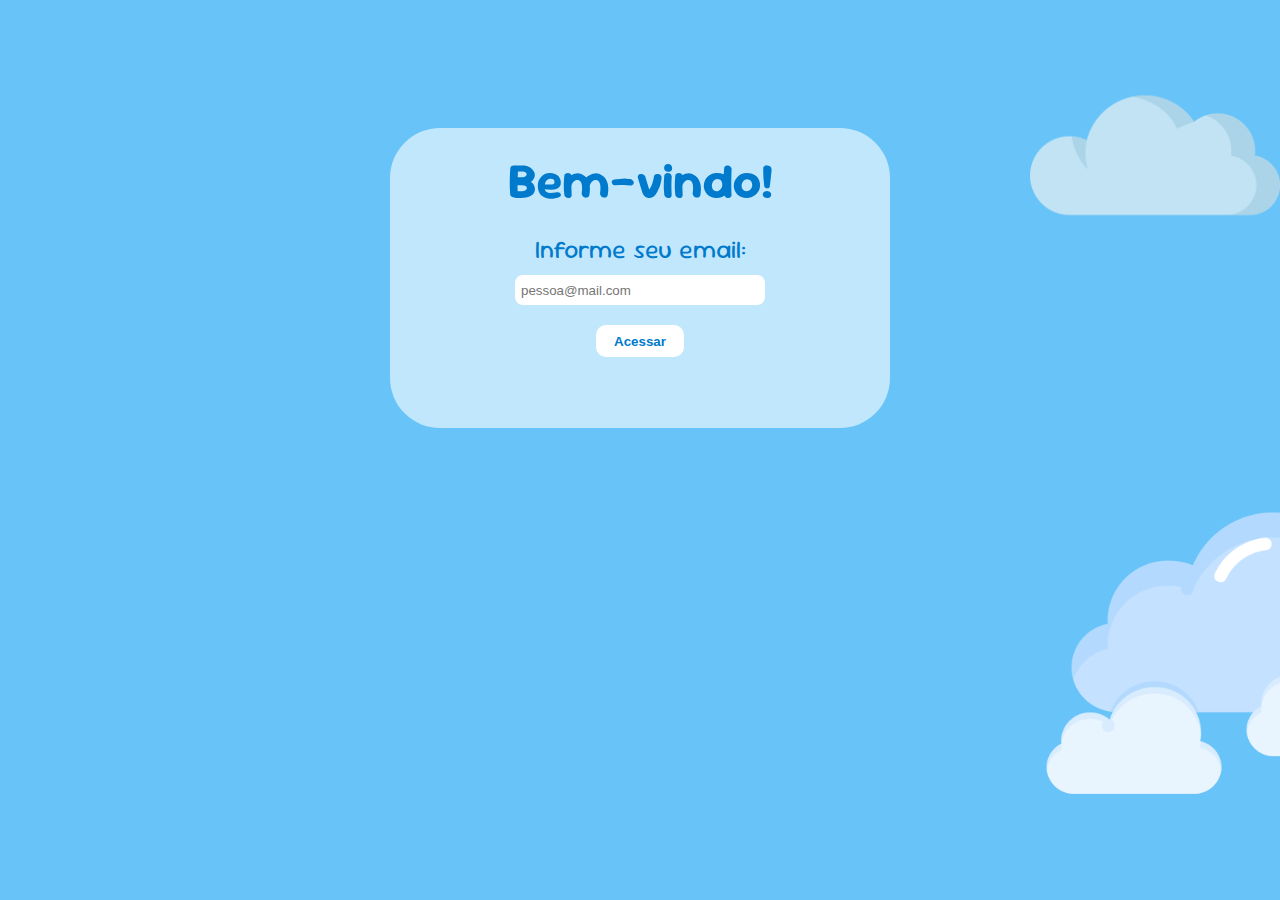
<file: index.html>
<!DOCTYPE html>
<html lang="pt-BR">
<head>
    <meta charset="UTF-8">
    <meta name="viewport" content="width=device-width, initial-scale=1.0">
    <title>TaskBoard</title>
    <link rel="stylesheet" href="/CSS/style.css">
    <link rel="stylesheet" href="./CSS/global.css">
</head>
<body>

    <div class="container-form">
        <form class="login" id="login">
            <h1 id="teste">Bem-vindo!</h1>
            <label for="email">Informe seu email:</label>
            <input type="text" name="email" id="email" placeholder="pessoa@mail.com" required>
            <button id="botao-enviar" type="submit">Acessar</button>
        </form>
        <div id="msg-login"></div>
    </div>
     <!-- Imagens de nuvens-->
     <img class="nuvem1" src="/resources/nuvem.png" alt="nuvens">
     <img class="nuvem2" src="/resources/nuvem3.png" alt="nuvens">
     <img class="nuvem3" src="/resources/nuvem3.png" alt="nuvens">

     <script type="module" src="./JS/telas/script.js"></script>
</body>
</html>
</file>
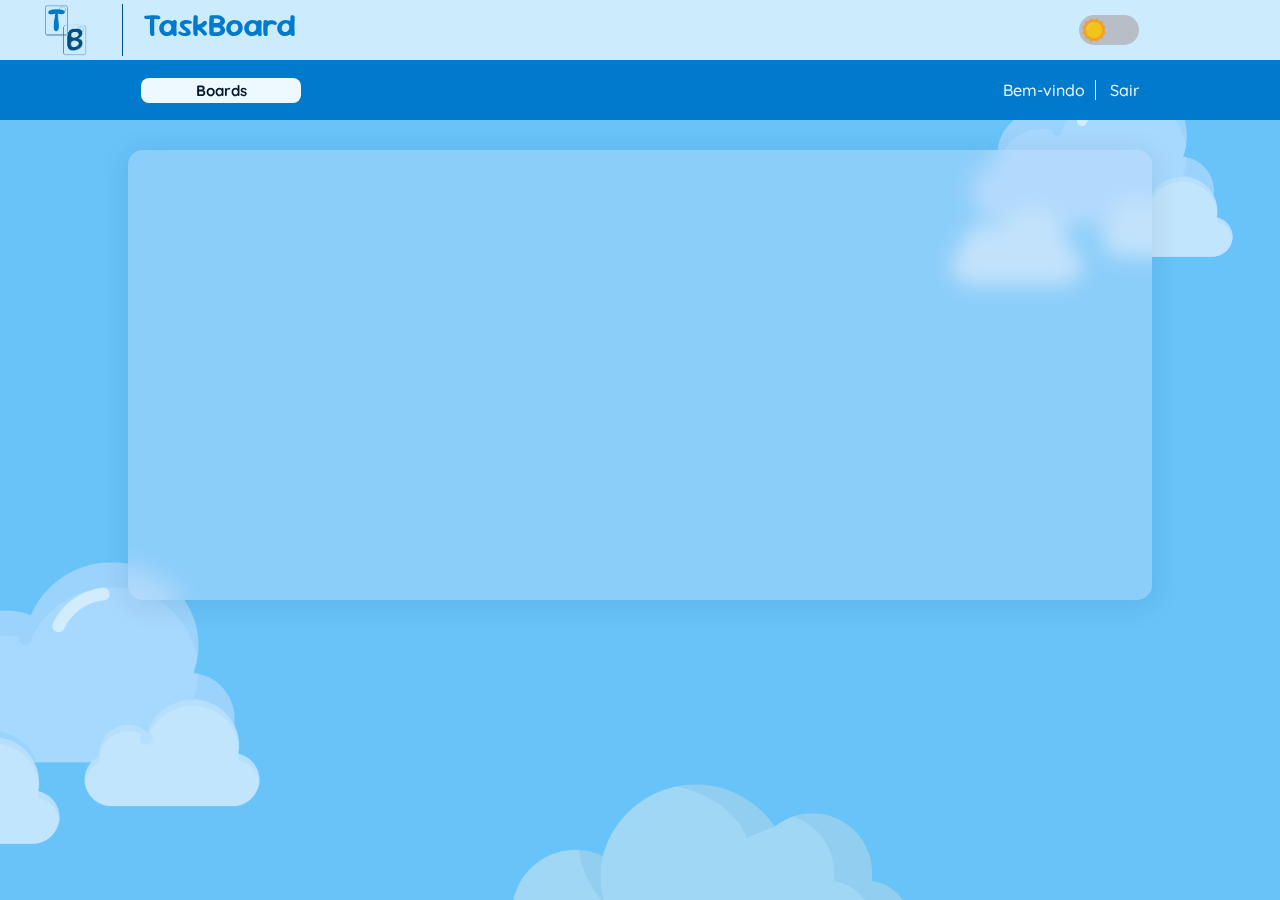
<file: Telas/Boards.html>
<!DOCTYPE html>
<html lang="pt-BR">
<head>
    <meta charset="UTF-8">
    <meta name="viewport" content="width=device-width, initial-scale=1.0">
    <title>Boards</title>
    <link rel="stylesheet" href="../CSS/Boards.css">
    <link rel="stylesheet" href="../CSS/global.css">
</head>
<body>

    <div class="cabecalho">

        <div class="info-logo">
            <img src="../resources/LOGO.png" alt="Logo">
            <h1 id="titulo-logo" class="titulo-logo">TaskBoard</h1>
        </div>

        <div class="modo-dark-light">
            <div class="trilho" id="trilho">
                <div class="indicador"></div>
            </div>
        </div>
    </div>

    <nav class="navBar">

        <div class="dropdown">
            <button type="button" class="botao-dropdown" id="btndrop">Boards</button>
            <ul class="content-dropdown" id="mydropdown">
                
            </ul>
        </div>

        <div class="info-user-logout">
            <div class="greeting">
                <span id="greetingmsg"></span>
                <button id="logOut" class="botao-logOut">Sair</button>
            </div>

        </div>

    </nav>

    <div class="content-boards" id="board-content">
        
    </div>

    <!--Imagens nuvens-->
    <img src="../resources/nuvem3.png" alt="nuvem" class="nuvem1">
    <img src="../resources/nuvem3.png" alt="nuvem" class="nuvem2">
    <img src="../resources/nuvem.png" alt="nuvem" class="nuvem3">

    <script type="module" src="../JS/telas/Boards.js" defer></script>

</body>
</html>
</file>
<file: CSS/style.css>
.container-form{
  display: flex;
  align-items: center;
  align-self: center;
  flex-direction: column;
  margin-left: auto;
  margin-right: auto;
  font-size: 25px;
  font-family: "Sour Gummy";
  color: #007acc;
  margin-top: 10%;
  background-color: rgba(255, 255, 255, 0.596);
  width: 500px;
  height: 300px;
  border-radius: 50px;
}

.login{
  display: flex;
  flex-direction: column;
  align-items: center;
}

label{
  margin-top: 20px;
}
h1{
  margin-top: 20px;
}

#botao-enviar{
  margin-top: 20px;
  border: none;
  border-radius: 10px;
  width: 88px;
  height: 32px;
  padding: 3px;
  background-color: white;
  color: #007acc;
  font-weight: bolder;
  cursor: pointer;
}

#botao-enviar:hover{
  background-color: rgb(171, 183, 196);
  color: white;
}

#email{
  margin-top: 10px;
  border-radius: 8px;
  width: 250px;
  height: 30px;
  padding: 6px; 
  border: none;
  background-color: white;
}

#msg-login{
  margin-top: 15px;
  color: red;
  font-weight: 600;
  font-family: "Quicksand";
  font-size: 16px;
}

.nuvem1{
  position: fixed;
  top: 30px;
  right: 0;
  width: 250px;
  animation: anima 10s alternate-reverse infinite;
  opacity: 80%;
}

@keyframes anima{
  from {right: 0}
  to {righ: 10%}
}


.nuvem2{
  position:fixed;
  z-index: -1;
  top: 50%;
  right: -12%;
  width: 400px;
  animation: animation2 6s alternate-reverse infinite;
}
 @keyframes animation2 {
  from{right: 0;}
  to{right: 8%;}
 }

 .nuvem3{
  position: fixed;
  top: 20%;
  opacity: 50%;
  left: -50%;
  animation: animation3 2s alternate-reverse infinite;
  animation-delay: 1000ms;
 }
 
 @keyframes animation3{
  from{left: 0;}
  to{left: 10px;}
 }
</file>
<file: CSS/global.css>
@import url('https://fonts.googleapis.com/css2?family=Sour+Gummy:ital,wght@0,100..900;1,100..900&display=swap');
@import url('https://fonts.googleapis.com/css2?family=Quicksand:wght@300..700&display=swap');

* {
    margin: 0;
    padding: 0;
    box-sizing: border-box;
    text-decoration: none;
  }

body{
    background-color: rgb(103, 195, 248);
    transition: .5s;
}
</file>
<file: CSS/Boards.css>
.cabecalho{
    width: 100%;
    height: 60px;
    background-color: rgba(255, 255, 255, 0.664);
    border: none;
    display: flex;
    align-items: center;
    justify-self: center;
    justify-content: space-between;
    transition: .5s;
}

.info-logo{
    display: flex;
}

.titulo-logo{
    color: #007acc;
    font-family: "Sour Gummy";
    font-weight: 600;
    margin-left: 30px;
    border-left: 1px solid #004e83;
    padding-left: 20px;
    transition: .5s;
}

.info-logo img{
    margin-left: 40px;
    width: 52px;
}

.modo-dark-light{
    display: flex;
    margin-right: 141px;
}

.trilho{
    width: 60px;
    height: 30px;
    background-color: #b7bec7;
    border-radius: 150px;
    position: relative;
    cursor: pointer;
    transition: .5s;
}

.trilho .indicador{
    width: 30px;
    height: 30px;
    border-radius: 50%;
    background-image: url('../resources/sol.png');
    background-repeat: no-repeat;
    background-size: cover;
    transform: scale(.88);
    position: absolute;
    left: 0;
    transition: .5s;
}

.navBar{
    width: 100%;
    height: 60px;
    background-color: #007acc;
    display: flex;
    align-items: center;
    justify-content: space-between;
}

.dropdown{
    display: flex;
    flex-direction: column;
    margin-left: 141px;
}

.botao-dropdown{
    display: flex;
    align-items: center;
    justify-content: center;
    background-color: #edf8ff;
    width: 160px;
    height: 25px;
    border-radius: 8px;
    border: none;
    padding: 10px;
    cursor: pointer;
    font-family: "Quicksand";
    font-weight: bold;
    color: #001a2c;
    font-size: 15px;
}

.botao-dropdown:hover{
    background-color: #d6dde6;
}

.content-dropdown{
    display: none;
    flex-direction: column;
    overflow: scroll;
    height: 120px;
    width: 310px;
    background-color: #b7bec78a;
    border-radius: 6px;
    font-family: "Quicksand";
    color: #001a2c;
    font-size: 14px;
    font-weight: 500;
    z-index: 1;
    position: absolute;
    margin-top: 25px;
}

.content-dropdown::-webkit-scrollbar-track{
    background-color: transparent;
}

.content-dropdown li{
    display: flex;
    align-items: center;
    justify-content: start;
    list-style: none;
    height: 25px;
    border-radius: 6px;
    width: 300px;
    background-color: #edf8ff;
    text-align: center;
    cursor: pointer;
    margin-top: 1px;
    border: 0.1px solid #004e83;
    text-overflow: ellipsis;
    padding: 3px;
}


.content-dropdown li:hover{
    background-color: #d6dde6;
}

.show{
    display: block;
}

.info-user-logout{
    font-family: "Quicksand";
    color: #edf8ff;
    font-weight: 500;
    margin-right: 141px;
}

#greetingmsg{
    border-right: 0.3px solid #edf8ff;
    padding-right: 10px;
    font-size: 16px;

}

.botao-logOut{
    border: none;
    background-color: transparent;
    color: #edf8ff;
    font-family: "Quicksand";
    font-weight: 500;
    font-size: 16px;
    cursor: pointer;
    transition: color 0.3s ease-in-out;
    padding-left: 10px;
}

.botao-logOut:hover{
    color: #001a2c;
}

.content-boards{
    display: flex;
    justify-self: center;
    align-items: flex-start;
    width: 80%;
    height: 450px;
    border-radius: 20px;
    margin-top: 30px;
    background: rgba(198, 222, 253, 0.397); 
    backdrop-filter: blur(10px); 
    -webkit-backdrop-filter: blur(10px); 
    border-radius: 15px; 
    box-shadow: 0 4px 30px rgba(0, 44, 73, 0.1); 
    transition: .5s;
    padding: 15px;
    overflow-x: auto;
    white-space: normal;
}

.content-boards::-webkit-scrollbar{
    background-color: transparent;
    height: 6px;
    width: 0;
}   

.content-boards::-webkit-scrollbar-thumb{
    background-color: #8da8bb;
    border-radius: 10px;
}


.column{
    flex: 0 0 auto;
    flex-wrap: wrap;
    width: 250px;
    background-color: #edf8ff4f;
    border-radius: 20px;
    box-shadow: 0 4px 30px rgba(0, 44, 73, 0.3);
    font-family: "Quicksand";
    overflow: auto;
    margin: 10px;
    padding: 6px;
}

.column::-webkit-scrollbar {
    width: 0;
}

.colunas-titulo{
    display: flex;
    align-items: center;
    justify-content: center;
    font-weight: 500;
    font-family: "Sour Gummy";
    text-align: center;
    width: 100%;
    height: 30px;
    background-color: #004e83;
    border-top-left-radius: 20px;
    border-top-right-radius: 20px;
    border-bottom: 1px solid #8da8bb;
    margin-bottom: 10px;
    font-size: 20px;
    position: sticky;
    top: 0;
    color: #d6dde6;
}

.tasks{
    outline: #001422 0.1px solid;  
    border-radius: 8px;
    padding: 5px;
    background-color: #b7bec7bd;
    margin: 8px;
}

.titulo-task{
    border-bottom: #001422 0.1px solid;
    margin-bottom: 4px;
}

.desc-task{
    font-size: 14px;
}

.input-criar-task{
    background-color: #edf8ff;
    border: 0.1px solid #001422;
    border-radius: 6px;
    padding: 4px;
    font-family: "Quicksand";
    color: #001422;
    width: 95%;
    margin-bottom: 4px;
    margin-top: 4px;
}

.descricao-task{
    background-color: #edf8ff;
    border: 0.1px solid #001422;
    border-radius: 6px;
    padding: 3px;
    color: #001422;
    font-family: "Quicksand";
    height: 50px;
    width: 95%;
    margin-bottom: 8px;
}

.container-btns{
    display: flex;
    width: 100%;
    justify-content: end;
}

.editar-task, .excluir-task{
    width: 18px;
    height: 18px;
    border: none;
    margin-top: 6px;
    cursor: pointer;
    background-color: transparent;
    margin: 0 4px 0 0;
}


.btnCriarColuna{
    flex: 0 0 auto;
    width: 250px;
    border: none;
    height: 40px;
    background-color: #edf8ff4f;
    border-radius: 13px;
    box-shadow: 0 4px 30px rgba(0, 44, 73, 0.3);
    font-family: "Sour Gummy";
    font-size: 16px;
    font-weight: 400;
    align-self: start;
    cursor: pointer;
    margin: 10px;
    color: #001422;
}

#btnCriarColuna:hover{
    background-color: #b7bec7;
}

.nova-coluna{
    flex: 0 0 auto;
    width: 250px;
    border: none;
    padding: 8px;
    background-color: #edf8ff4f;
    border-radius: 13px;
    box-shadow: 0 4px 30px rgba(0, 44, 73, 0.3);
    align-self: flex-start;
    font-family: "Quicksand";
    margin: 10px;
}

.nova-coluna input{
    width: 90%;
    height: 28px;
    border: none;
    border-radius: 6px;
    padding: 3px;
    color: #001422;
    margin-bottom: 10px;
    background-color: #edf8ff;
}

.container-botoes-coluna{
    display: flex;
}

.btnCriar-coluna{
    border: none;
    border-radius: 5px;
    width: 80px;
    height: 23px;
    font-family: "Quicksand";
    color: #001422;
    font-weight: bold;
    background-color: #004e83;
    margin-right: 5px;
    cursor: pointer;
}

.descartar-nova-coluna{
    width: 40px;
    height: 23px;
    border: none;
    background-color: #b7bec7;
    border-radius: 5px;
    cursor: pointer;
}

.btnCriar-coluna:hover{
    background-color: #00426ecb;
}

.btns-tasks{
    display: flex;
    background-color: #b7bec791;
    width: 93%;
    border-radius: 6px;
    margin-left: 8px;
}

.adicionar-Tarefa{
    display: flex;
    align-items: center;
    border: none;
    width: 85%;
    height: 25px;
    font-family: "Quicksand";
    font-weight: bold;
    color: #001422;
    background-color: transparent;
    border-radius: 6px;
    text-align: start;
    padding: 6px;
    cursor: pointer;
}

.adicionar-Tarefa:hover{
    background-color: #b7bec7;
}

.excluir-column{
    display: flex;
    justify-content: center;
    align-items: center;
    border: none;
    background-color: transparent;
    border-radius: 4px;
    width: 25px;
    cursor: pointer;
    width: 15%;
}

.excluir-column:hover{
    background-color: #b7bec7;
}

.nuvem1{
    position: fixed;
    width: 300px;
    right: 3%;
    top: 3%;
    opacity: 70%;
    z-index: -2;
}


.nuvem2{
    position: fixed;
    width: 400px;
    left: -10%;
    bottom: 0%;
    opacity: 70%;
    z-index: -2;
}

.nuvem3{
    position: fixed;
    width: 400px;
    opacity: 50%;
    left: 40%;
    bottom: -20%;
    z-index: -2;
}

.trilho.dark{
    background-color: #001a2c;
}

.trilho.dark .indicador{
    left: 29px;
    background-color: #b7bec7;
    background-image: url('../resources/lua.png');
    background-repeat: no-repeat;
    background-size: cover;
}

body.dark{
    background-color: #001422;
}

.titulo-logo.dark{
    color: #001a2c;
}

.cabecalho.dark{
    background-color: rgba(255, 255, 255, 0.8);;
}

.navBar.dark{
    background-color: #002b49d7;
}

.botao-logOut.dark:hover{
    color: #007acc;
}

.botao-dropdown.dark{
    background-color: #d0d3d6;
}

.botao-dropdown.dark:hover{
    background-color:#8da8bb;
}

.content-boards.dark{
    background: rgba(189, 215, 248, 0.144); 
}
</file>
